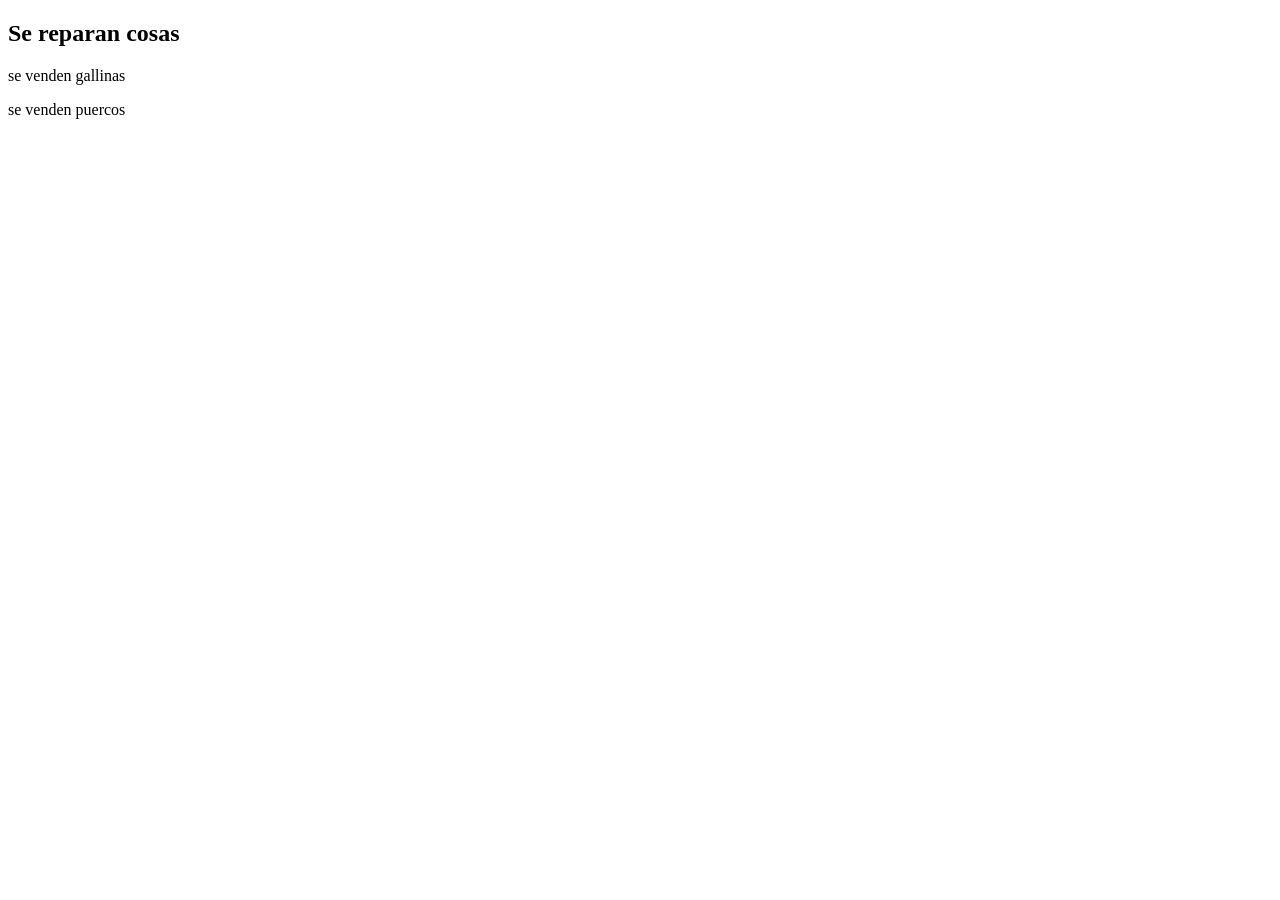
<file: fernando/index.html>
<!DOCTYPE html>
<html lang="en">
<head>
    <meta charset="UTF-8">
    <meta name="viewport" content="width=device-width, initial-scale=1.0">
    <title>ferando</title>
</head>
<body>
    <h2>Se reparan cosas</h2>
    <p>se venden gallinas</p>
    <p>se venden puercos</p>
</body>
</html>
</file>
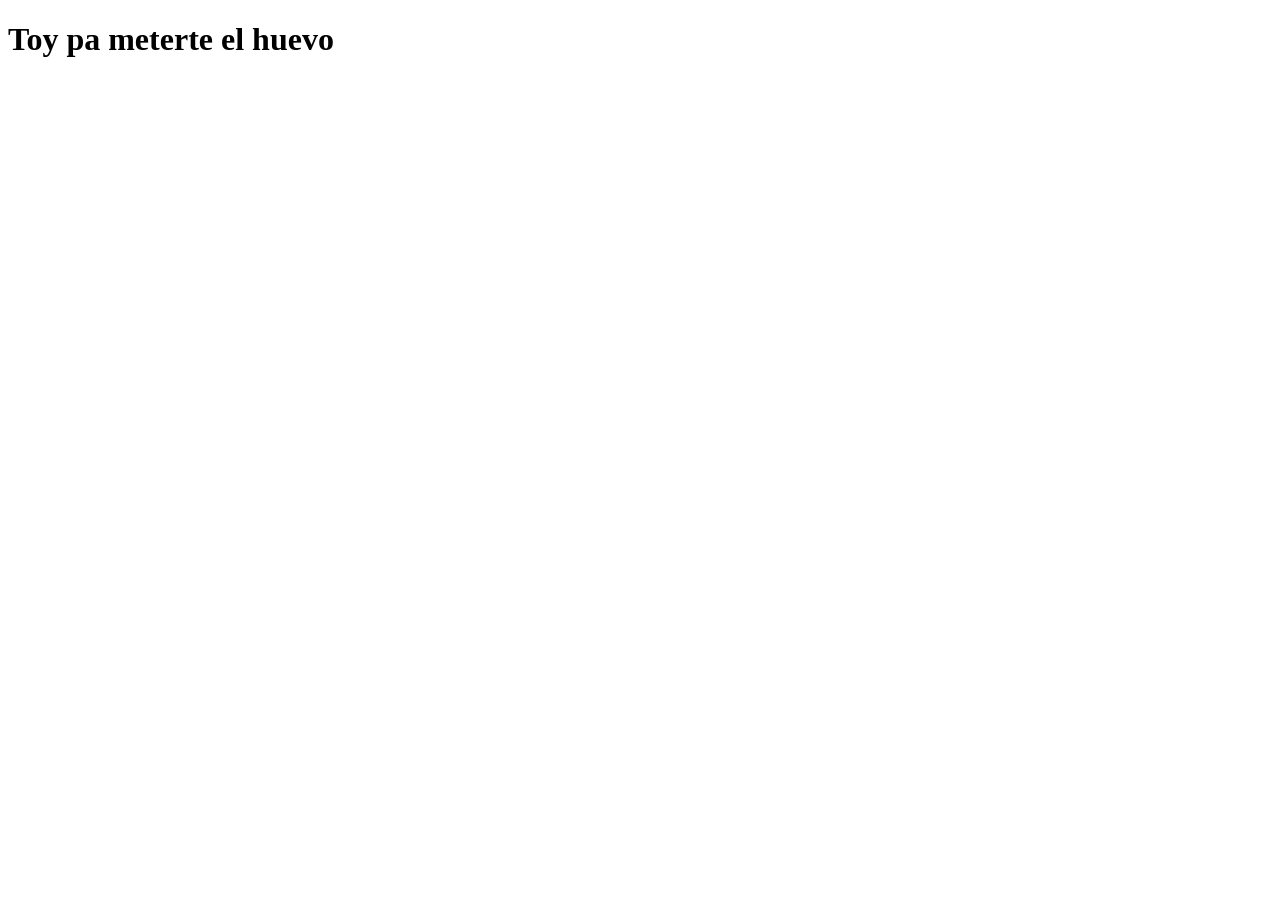
<file: web/dd.html>
<!DOCTYPE html>
<html lang="en">
<head>
    <meta charset="UTF-8">
    <meta name="viewport" content="width=device-width, initial-scale=1.0">
    <title>Document</title>
</head>
<body>
    <h1>Toy pa meterte el huevo</h1>
</body>
</html>
</file>
